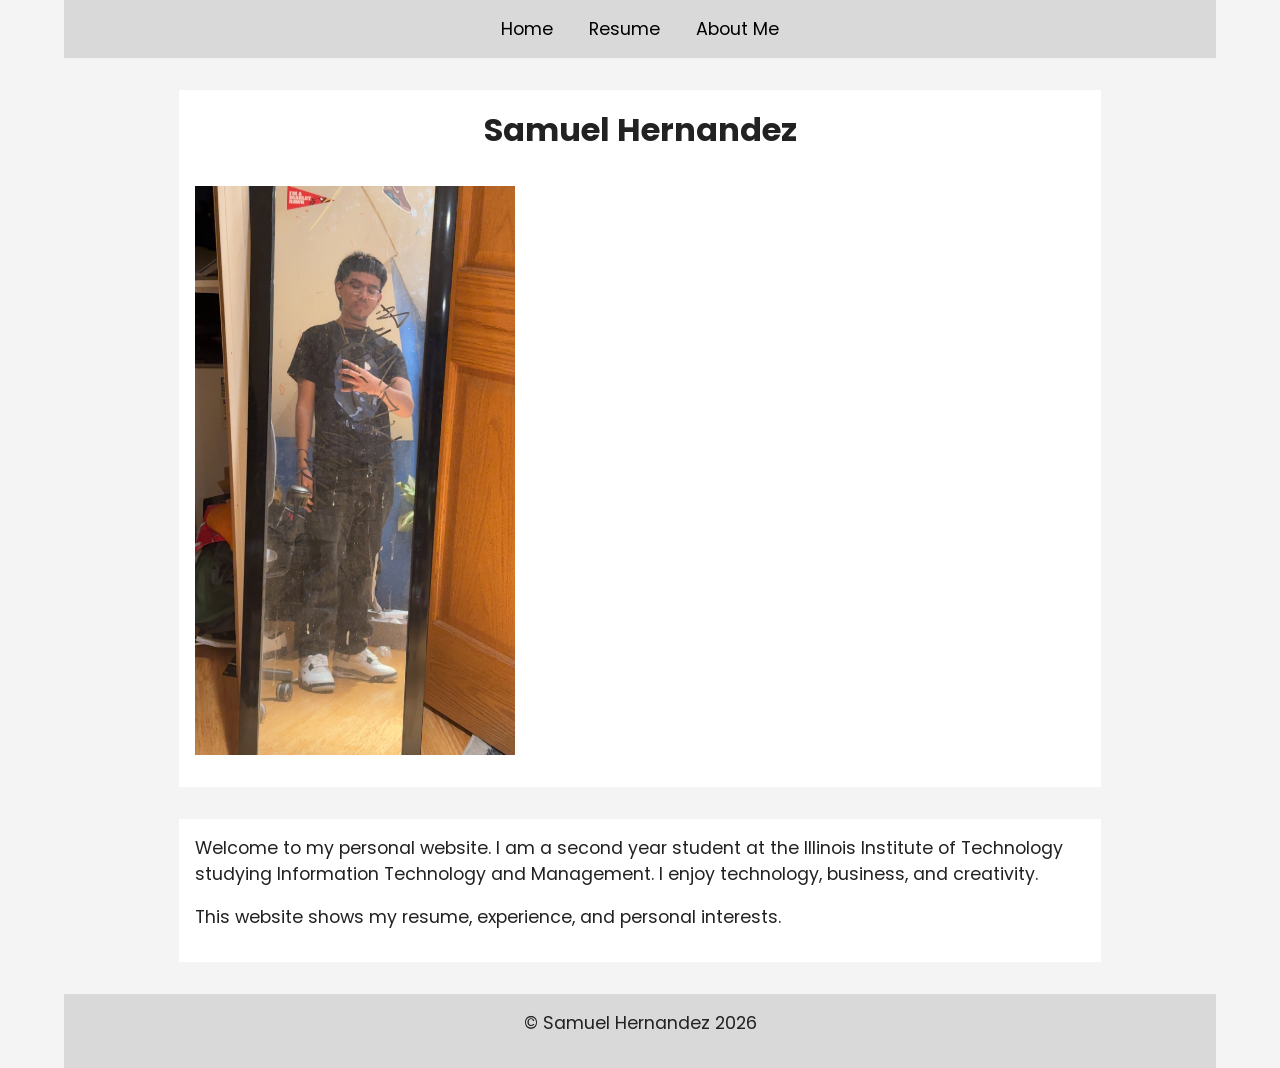
<file: index.html>
<!DOCTYPE html>
<html lang="en">
  <head>
    <meta charset="utf-8">
    <title>Samuel Hernandez</title>
    <link rel="stylesheet" href="css/reset.css">
    <link rel="stylesheet" href="css/style.css">
    <link href="https://fonts.googleapis.com/css2?family=Poppins&display=swap" rel="stylesheet">
  </head>

  <body>
    <header>
      <nav>
        <ul>
          <li><a href="index.html">Home</a></li>
          <li><a href="resume.html">Resume</a></li>
          <li><a href="about.html">About Me</a></li>
        </ul>
      </nav>
    </header>

    <main>
      <section>
        <h1>Samuel Hernandez</h1>
        <img src="media/img_4731.jpeg" alt="Photo of Samuel Hernandez">
      </section>

      <section>
        <p>
          Welcome to my personal website. I am a second year student at the
          Illinois Institute of Technology studying Information Technology
          and Management. I enjoy technology, business, and creativity.
        </p>

        <p>
          This website shows my resume, experience, and personal interests.
        </p>
      </section>
    </main>

    <footer>
      <p>&copy; Samuel Hernandez 2026</p>
    </footer>
  </body>
</html>
</file>
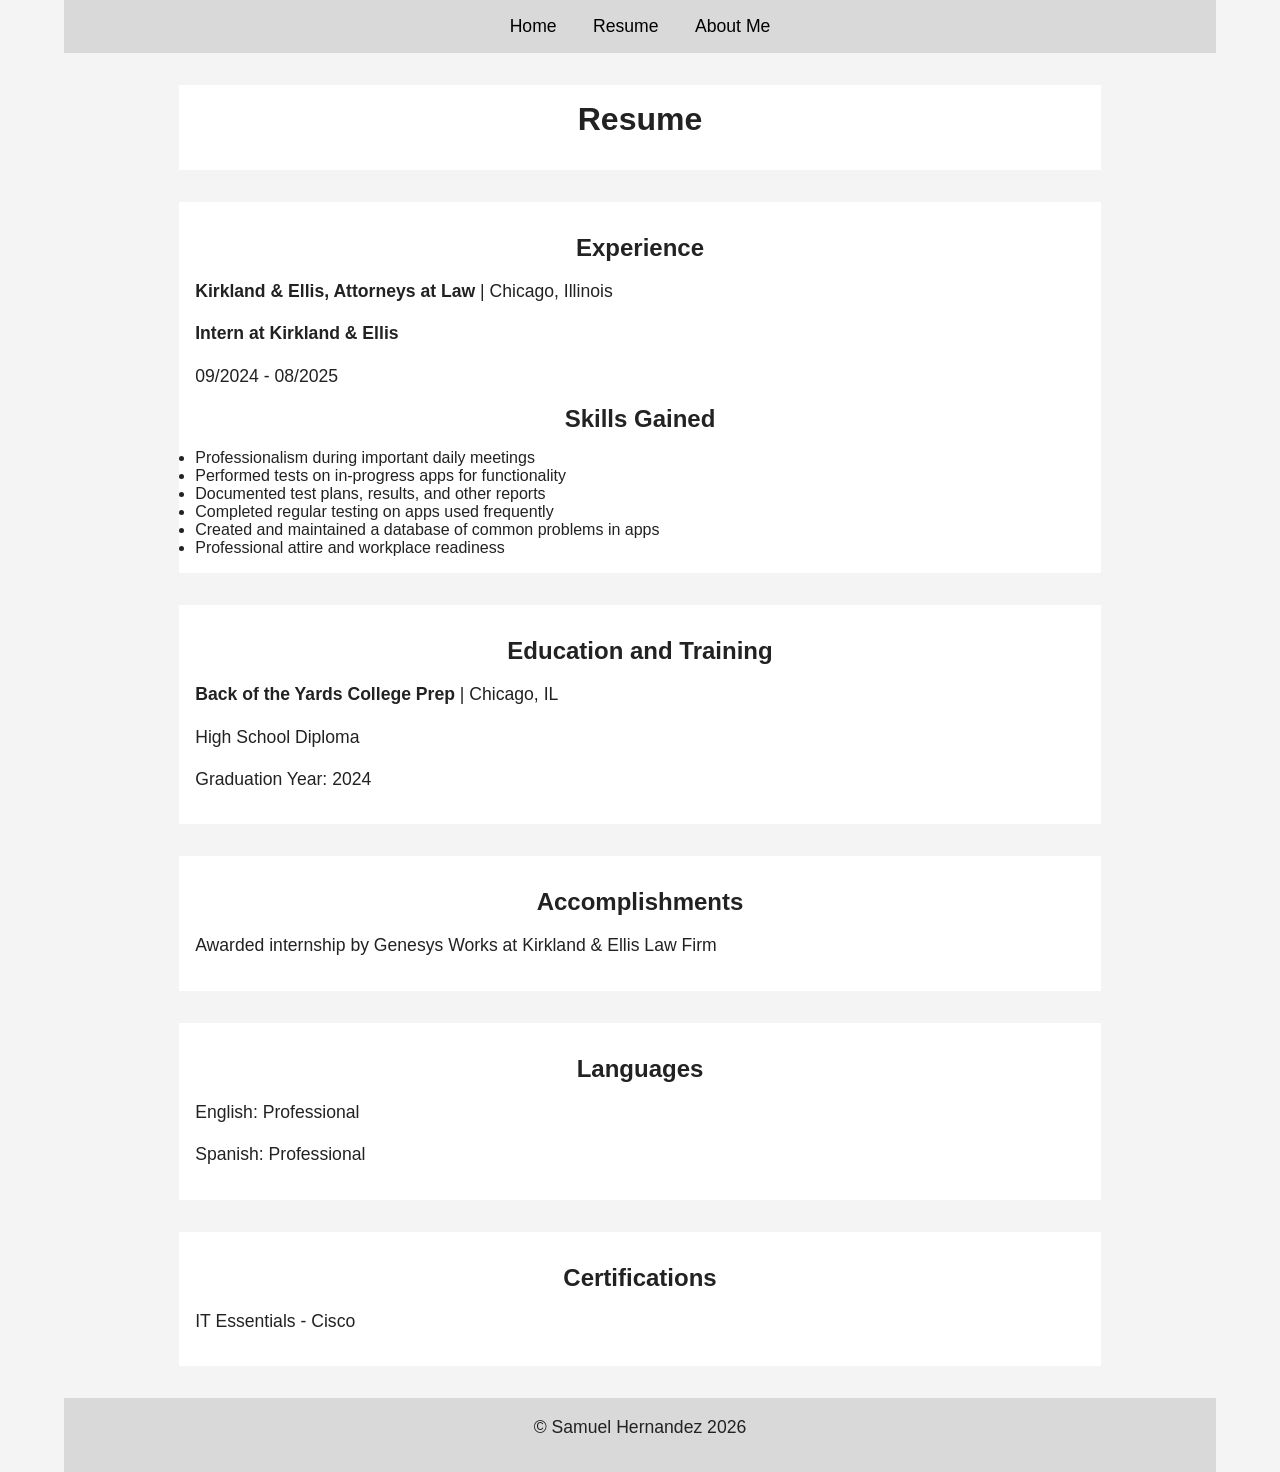
<file: resume.html>
<!DOCTYPE html>
<html lang="en">
  <head>
    <meta charset="utf-8">
    <title>Resume</title>
    <link rel="stylesheet" href="css/reset.css">
    <link rel="stylesheet" href="css/style.css">
  </head>

  <body>
    <header>
      <nav>
        <ul>
          <li><a href="index.html">Home</a></li>
          <li><a href="resume.html">Resume</a></li>
          <li><a href="about.html">About Me</a></li>
        </ul>
      </nav>
    </header>

    <main>
      <section>
        <h1>Resume</h1>
      </section>

      <section>
        <h2>Experience</h2>
        <p><strong>Kirkland &amp; Ellis, Attorneys at Law</strong> | Chicago, Illinois</p>
        <p><strong>Intern at Kirkland &amp; Ellis</strong></p>
        <p>09/2024 - 08/2025</p>

        <h2>Skills Gained</h2>
        <ul>
          <li>Professionalism during important daily meetings</li>
          <li>Performed tests on in-progress apps for functionality</li>
          <li>Documented test plans, results, and other reports</li>
          <li>Completed regular testing on apps used frequently</li>
          <li>Created and maintained a database of common problems in apps</li>
          <li>Professional attire and workplace readiness</li>
        </ul>
      </section>

      <section>
        <h2>Education and Training</h2>
        <p><strong>Back of the Yards College Prep</strong> | Chicago, IL</p>
        <p>High School Diploma</p>
        <p>Graduation Year: 2024</p>
      </section>

      <section>
        <h2>Accomplishments</h2>
        <p>
          Awarded internship by Genesys Works at Kirkland &amp; Ellis Law Firm
        </p>
      </section>

      <section>
        <h2>Languages</h2>
        <p>English: Professional</p>
        <p>Spanish: Professional</p>
      </section>

      <section>
        <h2>Certifications</h2>
        <p>IT Essentials - Cisco</p>
      </section>
    </main>

    <footer>
      <p>&copy; Samuel Hernandez 2026</p>
    </footer>
  </body>
</html>
</file>
<file: css/style.css>
body {
  font-family: "Poppins", sans-serif;
  background-color: #f4f4f4;
  color: #222;
  width: 90%;
  margin: 0 auto;
}

header {
  background-color: #d9d9d9;
  padding: 1rem 0;
  position: sticky;
  top: 0;
  text-align: center;
}

nav ul {
  list-style-type: none;
  text-align: center;
  padding: 0;
}

nav li {
  display: inline-block;
  margin: 0 1rem;
}

nav a {
  text-decoration: none;
  color: black;
  font-size: 1.1em;
}

main {
  width: 80%;
  margin: 2rem auto;
}

section {
  margin-bottom: 2rem;
  padding: 1rem;
  background-color: white;
  position: relative;
}

h1 {
  font-size: 2rem;
  text-align: center;
  margin-bottom: 1rem;
}

h2 {
  font-size: 1.5rem;
  margin: 1rem 0;
  text-align: center;
}

img {
  display: block;
  width: 40%;
  max-width: 20rem;
  margin: 1rem auto;
  float: left;
  margin-right: 2rem;
}

video {
  display: block;
  width: 60%;
  max-width: 30rem;
  margin: 1rem auto;
}

p {
  font-size: 1.1em;
  line-height: 1.5;
  margin-bottom: 1rem;
}

footer {
  text-align: center;
  padding: 1rem;
  background-color: #d9d9d9;
  clear: both;
}

section::after {
  content: "";
  display: block;
  clear: both;
}
</file>
